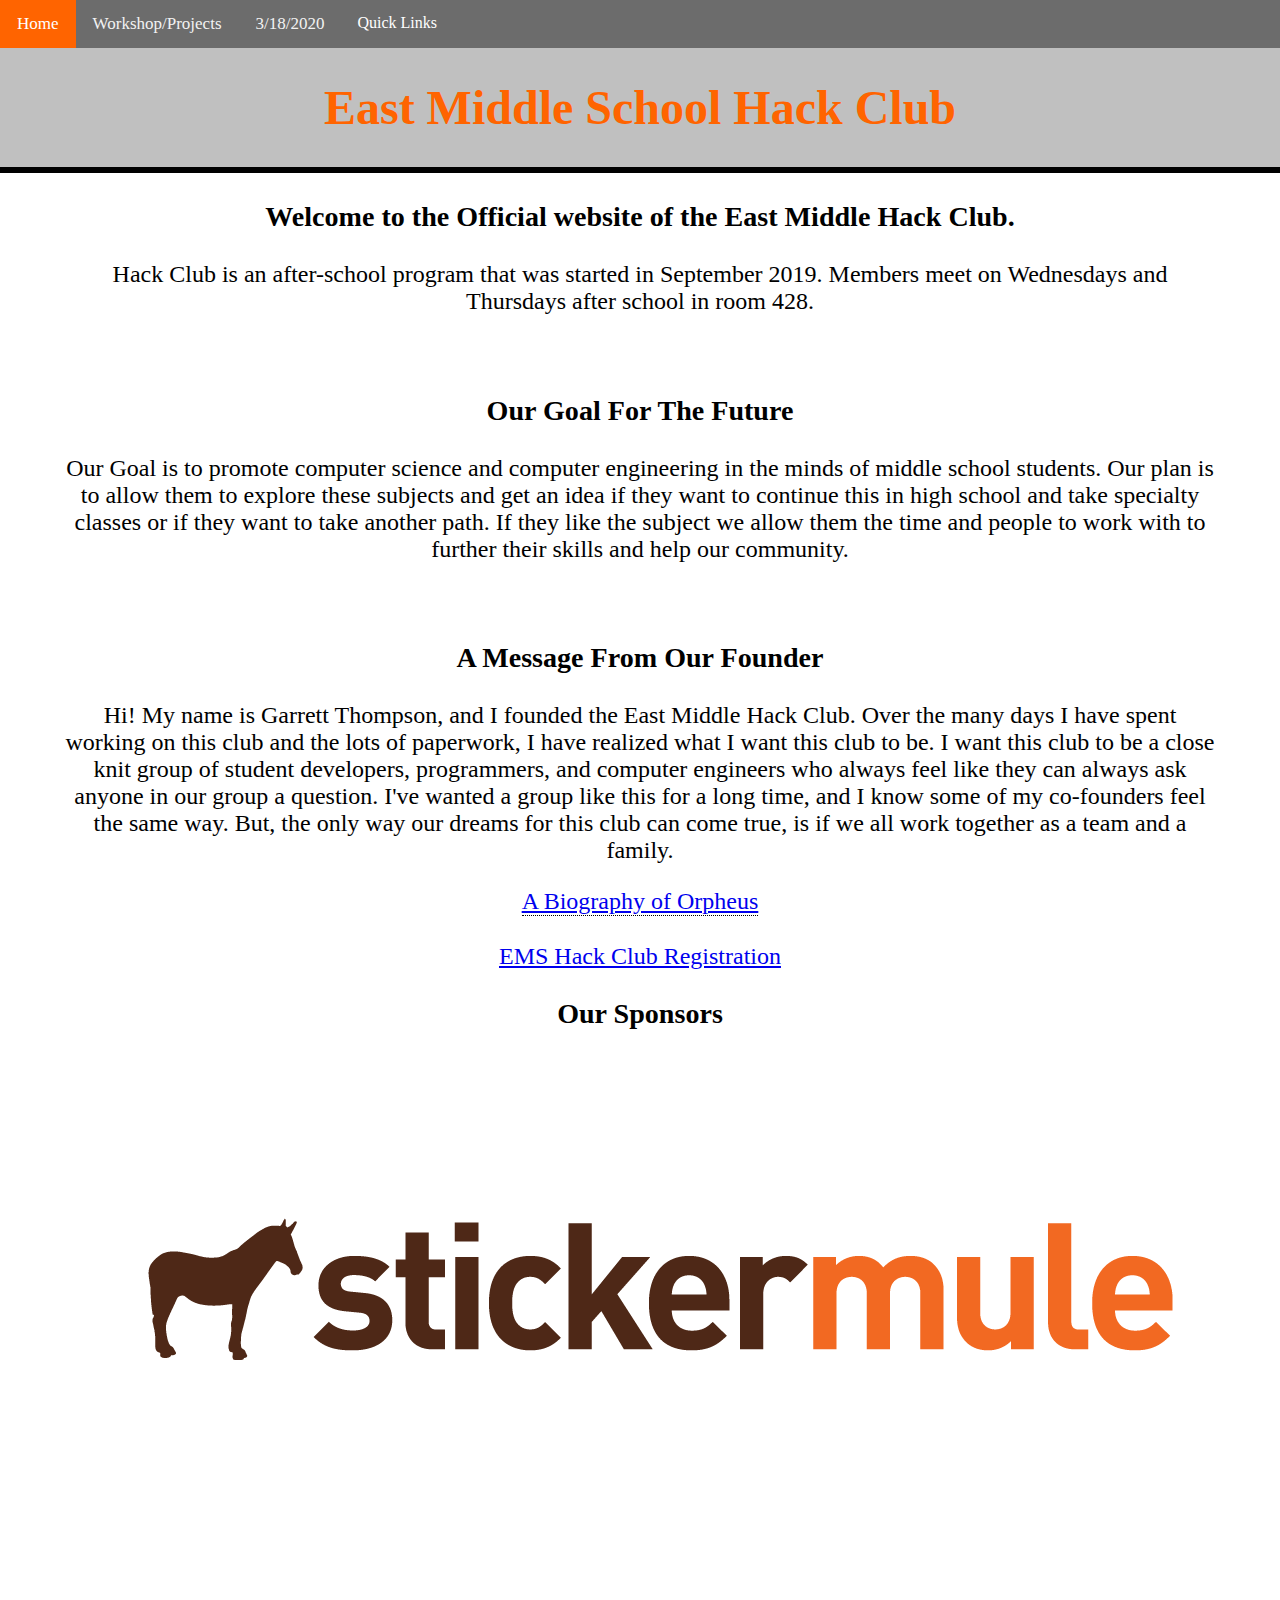
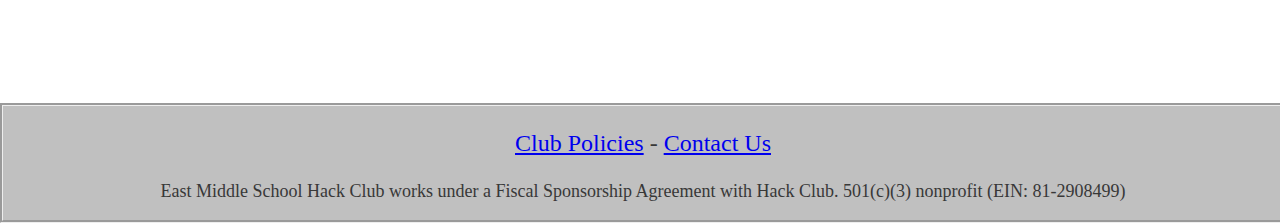
<file: index.html>
<!DOCTYPE html>
<html>
<style type="text/css">
	body {
		margin: 0px;
		overflow-x: hidden
	}
</style>
<div style="background:silver;color:rgb(255, 100, 0);">
	<nav>
		<div class="topnav">
			<a class="active" href="index.html">Home</a>
			<a href="workshops.html">Workshop/Projects</a>
			<a href="https://www.notion.so/Rick-Roll-Information-1146e6c849db446d9f30220fa7414f24">3/18/2020</a> <!-- Remove after 3/12 --!>
			<div class="dropdown">
				<button class="dropbtn">Quick Links
          <i class="fa fa-caret-down"></i>
        </button>
        <div class="dropdown-content">
          <a href="https://repl.it/" target="_blank">Repl.it</a>
          <a href="https://github.com" target="_blank">GitHub</a>
          <a href="https://hackclub.slack.com" target="_blank">Slack</a>
          <a href="https://airtable.com/shr44YM2NVgkL1nUg" target="_blank">Register</a>
        </div>
      </div>
		</div>
	</nav>
	<head>
		<title>East Middle Hack Club</title>
		<link rel="stylesheet" href="index.css">
		<meta charset="utf-8" name="EMSHC" content="width=device-width">
		<h1>East Middle School Hack Club</h1>
    <link rel="shortcut icon" type="image/x-icon" href="favicon.ico">
	</head>
		<hr style="border: 3px solid black;" />
</div>
<div class="frontpagetxt">
<h3>Welcome to the Official website of the East Middle Hack Club.</h3>
<p>Hack Club is an after-school program that was started in September 2019. Members meet on Wednesdays and Thursdays after school in room 428.</p>
<br>
<h3>Our Goal For The Future</h3>
<p>Our Goal is to promote computer science and computer engineering in the minds of middle school students. Our plan is to allow them to explore these subjects and get an idea if they want to continue this in high school and take specialty classes or if they want to take another path. If they like the subject we allow them the time and people to work with to further their skills and help our community.</p>
<br>
<h3>A Message From Our Founder</h3>
<p>Hi! My name is Garrett Thompson, and I founded the East Middle Hack Club. Over the many days I have spent working on this club and the lots of paperwork, I have realized what I want this club to be. I want this club to be a close knit group of student developers, programmers, and computer engineers who always feel like they can always ask anyone in our group a question. I've wanted a group like this for a long time, and I know some of my co-founders feel the same way. But, the only way our dreams for this club can come true, is if we all work together as a team and a family.</p>
</div>
<div class="tooltip">
  <span class="tooltiptext">This is a brief but important biography of our mascot, and the mascot of all Hack Clubs worldwide, and The Prophet Orpheus. Please take time to read this.</span>
  <a href="https://hackclub.com/workshops/orpheus" target="_blank">A Biography of Orpheus</a>
</div>
<br><br>
<a href="https://airtable.com/shr44YM2NVgkL1nUg" target="_blank">EMS Hack Club Registration</a>
</body>
<div style="text-align: center; size: 33.333%;">
<h3>Our Sponsors</h3>
<a href="https://stickermule.com/" target="_blank"><img src="../sticker-mule-logo-light.png" /></a>
</div>
<br><br><br><br><br><br><br>
<div class="footer">
  <p><a href="https://github.com/East-Middle-Hack-Club/records/blob/master/policies.md">Club Policies</a> - <a href="mailto:garrett@emshack.club">Contact Us</a></p>
  <p style="font-size:18px">East Middle School Hack Club works under a Fiscal Sponsorship Agreement with Hack Club. 501(c)(3) nonprofit (EIN: 81-2908499)</p>
</div>
</html>
</file>
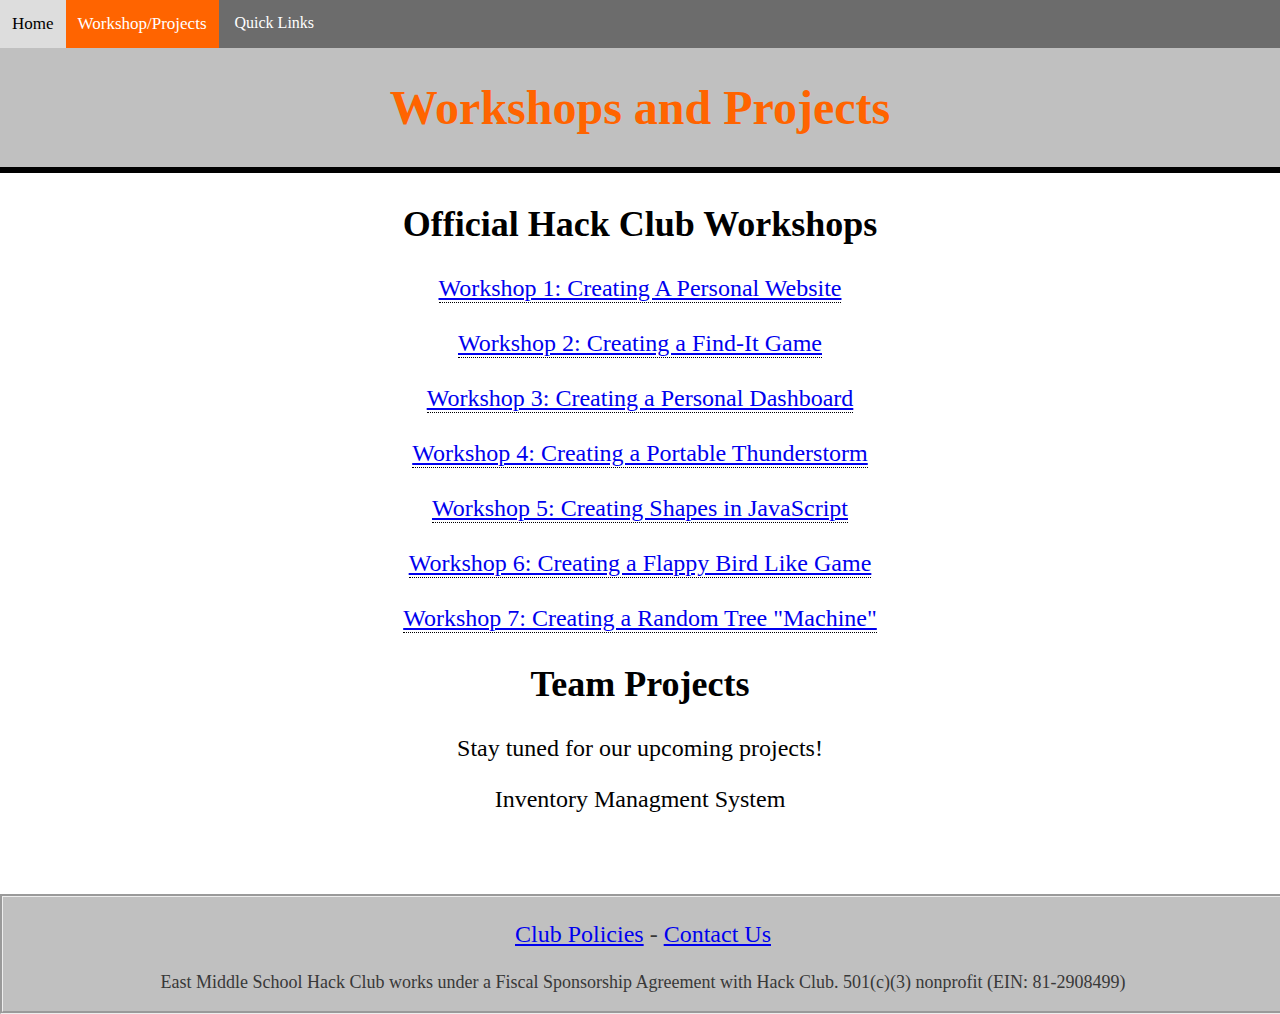
<file: workshops.html>
<!DOCTYPE html>
<style type="text/css">body{margin: 0px; overflow-x: hidden}</style>
<div style="background:silver;color:rgb(255, 100, 0);">

	<head>
		<link rel="stylesheet" href="workshops.css">
		<title>East Middle Hack Club</title>
	</head>
	<nav>
		<div class="topnav">
			<a href="index.html">Home</a>
			<a class="active" href="workshops.html">Workshop/Projects</a>
			<div class="dropdown">
				<button class="dropbtn">Quick Links
          <i class="fa fa-caret-down"></i>
        </button>
        <div class="dropdown-content">
          <a href="https://repl.it/" target="_blank">Repl.it</a>
          <a href="https://github.com" target="_blank">GitHub</a>
          <a href="https://hackclub.slack.com" target="_blank">Slack</a>
          <a href="https://airtable.com/shr44YM2NVgkL1nUg" target="_blank">Register</a>
        </div>
      </div>
	</div>
</nav>

<body>
	<h1>Workshops and Projects</h1>
	<hr style="border: 3px solid black;" />
  </div>
	<h2>Official Hack Club Workshops</h2>
  <div class="tooltip">
  <span class="tooltiptext">This is the first workshop we recommend to all beginners. It gives a basic idea of how webdesign works from a programmer's point of view.</span>
  <a href="https://hackclub.com/workshops/personal_website" target="_blank">Workshop 1: Creating A Personal Website</a>
</div>
<br><br> 
<div class="tooltip">
  <span class="tooltiptext">This workshop will teach students how to create pop-up boxes and how to input images. This will give them more experience using HTML and writing code.</span>
  <a href="https://hackclub.com/workshops/find_bigfoot" target="_blank">Workshop 2: Creating a Find-It Game</a>
</div>
<br><br>
<div class="tooltip">
  <span class="tooltiptext">This workshops teaches students the use of APIs. It will also give students more practice with with HTML and will begin them on some basic JavaScript.</span>
  <a href="https://hackclub.com/workshops/dashboard" target="_blank">Workshop 3: Creating a Personal Dashboard</a>
</div>
<br><br>
<div class="tooltip">
  <span class="tooltiptext">In this lessson students create their own portable "thunderstorm". It will teach them how to add multiple images, add sounds, and run things on a timer.</span>
  <a href="https://hackclub.com/workshops/thunderstorm" target="_blank">Workshop 4: Creating a Portable Thunderstorm</a>
</div>
<br><br>
<div class="tooltip">
  <span class="tooltiptext">In this lesson students will create a decrotive backgroud and will learn how to draw in JavaScript</span>
  <a href="https://hackclub.com/workshops/geometric_pattern" target="_blank">Workshop 5: Creating Shapes in JavaScript</a>
</div>
<br><br>
<div class="tooltip">
  <span class="tooltiptext">This lesson teaches students to create a Flappy Bird like game but in a block style.</span>
  <a href="https://hackclub.com/workshops/platformer" target="_blank">Workshop 6: Creating a Flappy Bird Like Game</a>
</div>
<br><br>
<div class="tooltip">
  <span class="tooltiptext">This lesson will reteach students how to draw in JS and will teach how to use functions.</span>
  <a href="https://hackclub.com/workshops/tree_machine" target="_blank">Workshop 7: Creating a Random Tree "Machine"</a>
</div>
  <h2>Team Projects</h2>
  <p>Stay tuned for our upcoming projects!</p>
  <li>Inventory Managment System</li>
</body>
<br><br><br>
<style>
.footer {
  position: bottom;
  left: 0;
  bottom: 0;
  width: 100%;
  background-color: silver;
  color: #383838;
  text-align: center;
  border-style: groove;
}
</style>
<div class="footer">
  <p><a href="https://github.com/East-Middle-Hack-Club/records/blob/master/policies.md">Club Policies</a> - <a href="mailto:garrett@emshack.club">Contact Us</a></p>
  <p style="font-size:18px">East Middle School Hack Club works under a Fiscal Sponsorship Agreement with Hack Club. 501(c)(3) nonprofit (EIN: 81-2908499)</p>
</div>
</file>
<file: index.css>
html {
  text-align:center;
  background: rgb(255, 255, 255);
  font-family: 'Times New Roman', Times, serif;
  font-size: 150%;
}
.topnav {
  background-color: rgba(41, 41, 41, 0.555);
  overflow: hidden;
}
.frontpagetxt {
  margin-left: 65px;
  margin-right: 65px;
} 
.topnav a {
  float: left;
  color: #f2f2f2;
  text-align: center;
  padding: 14px 17px;
  text-decoration: none;
  font-size: 17px;
}
.topnav a:hover {
  background-color: gainsboro;
  color: black;
}
.topnav a.active {
  background-color:rgb(255, 100, 0);
  color: white;
}
.tooltip {
  position: relative;
  display: inline-block;
  border-bottom: 1px dotted black;
}
.tooltip .tooltiptext {
  visibility: hidden;
  width: 360px;
  background-color: #555;
  color: #fff;
  text-align: center;
  padding: 5px 0;
  border-radius: 6px;
  position: absolute;
  z-index: 1;
  bottom: 125%;
  left: 50%;
  margin-left: -60px;
  opacity: 0;
  transition: opacity 0.3s;
}
.tooltip .tooltiptext::after {
  content: "";
  position: absolute;
  top: 100%;
  left: 50%;
  margin-left: -5px;
  border-width: 5px;
  border-style: solid;
  border-color: #555 transparent transparent transparent;
}
.tooltip:hover .tooltiptext {
  visibility: visible;
  opacity: 1;
}
.navbar {
  overflow: hidden;
  background-color: #333;
  font-family: Arial;
}
.dropdown {
  float: left;
  overflow: hidden;
}
.dropdown .dropbtn {
  font-size: 16px;
  border: none;
  outline: none;
  color: white;
  padding: 14px 16px;
  background-color: inherit;
  font-family: inherit;
  margin: 0;
}
.navbar a:hover, .dropdown:hover .dropbtn {
  background-color: gainsboro;
}
.dropdown-content {
  display: none;
  position: absolute;
  background-color: #f9f9f9;
  min-width: 160px;
  box-shadow: 0px 8px 16px 0px rgba(0,0,0,0.2);
  z-index: 1;
}
.dropdown-content a {
  float: none;
  color: black;
  padding: 12px 16px;
  text-decoration: none;
  display: block;
  text-align: left;
}
.dropdown-content a:hover {
  background-color: #ddd;
}
.dropdown:hover .dropdown-content {
  display: block;
}
.colead {
  font-weight: bold;
}
.asstlead {
  font-weight: bold;
}
.column {
  float: left;
  width: 33.33%;
}
.row:after {
  content: "";
  display: table;
  clear: both;
}
.name {
  font-weight: bold;
}
.footer {
  position: bottom;
  left: 0;
  bottom: 0;
  width: 100%;
  background-color: silver;
  color: #383838;
  text-align: center;
  border-style: groove;
}
h3 {
  font-weight: bold;
}
h5 {
  font-weight: bold;
}
.column2 {
  float: left;
  width: 50%;
}
</file>
<file: workshops.css>
.topnav {
  background-color: rgba(41, 41, 41, 0.555);
  overflow: hidden;
}
.topnav a {
  float: left;
  color: #f2f2f2;
  text-align: center;
  padding: 14px 12px;
  text-decoration: none;
  font-size: 17px;
}
.topnav a:hover {
  background-color: #ddd;
  color: black;
}
.topnav a.active {
  background-color:rgb(255, 100, 0);
  color: white;
}
.footer {
  position: bottom;
  left: 0;
  bottom: 0;
  width: 100%;
  background-color: silver;
  color: #383838;
  text-align: center;
  border-style: groove;
}
html {
  text-align:center;
  background: rgb(255, 255, 255);
  font-family: 'Times New Roman', Times, serif;
  font-size: 150%;
}
body {
  font-family: 'Times New Roman', Times, serif;
}
.tooltip {
  position: relative;
  display: inline-block;
  border-bottom: 1px dotted black;
}
.tooltip .tooltiptext {
  visibility: hidden;
  width: 360px;
  background-color: #555;
  color: #fff;
  text-align: center;
  padding: 5px 0;
  border-radius: 6px;
  position: absolute;
  z-index: 1;
  bottom: 125%;
  left: 50%;
  margin-left: -60px;
  opacity: 0;
  transition: opacity 0.3s;
}
.tooltip .tooltiptext::after {
  content: "";
  position: absolute;
  top: 100%;
  left: 50%;
  margin-left: -5px;
  border-width: 5px;
  border-style: solid;
  border-color: #555 transparent transparent transparent;
}
.tooltip:hover .tooltiptext {
  visibility: visible;
  opacity: 1;
}
.navbar {
  overflow: hidden;
  background-color: #333;
  font-family: Arial;
}
.dropdown {
  float: left;
  overflow: hidden;
}
.dropdown .dropbtn {
  font-size: 16px;
  border: none;
  outline: none;
  color: white;
  padding: 14px 16px;
  background-color: inherit;
  font-family: inherit;
  margin: 0;
}
.navbar a:hover, .dropdown:hover .dropbtn {
  background-color: gainsboro;
}
.dropdown-content {
  display: none;
  position: absolute;
  background-color: #f9f9f9;
  min-width: 160px;
  box-shadow: 0px 8px 16px 0px rgba(0,0,0,0.2);
  z-index: 1;
}
.dropdown-content a {
  float: none;
  color: black;
  padding: 12px 16px;
  text-decoration: none;
  display: block;
  text-align: left;
}
.dropdown-content a:hover {
  background-color: #ddd;
}
.dropdown:hover .dropdown-content {
  display: block;
}
</file>
